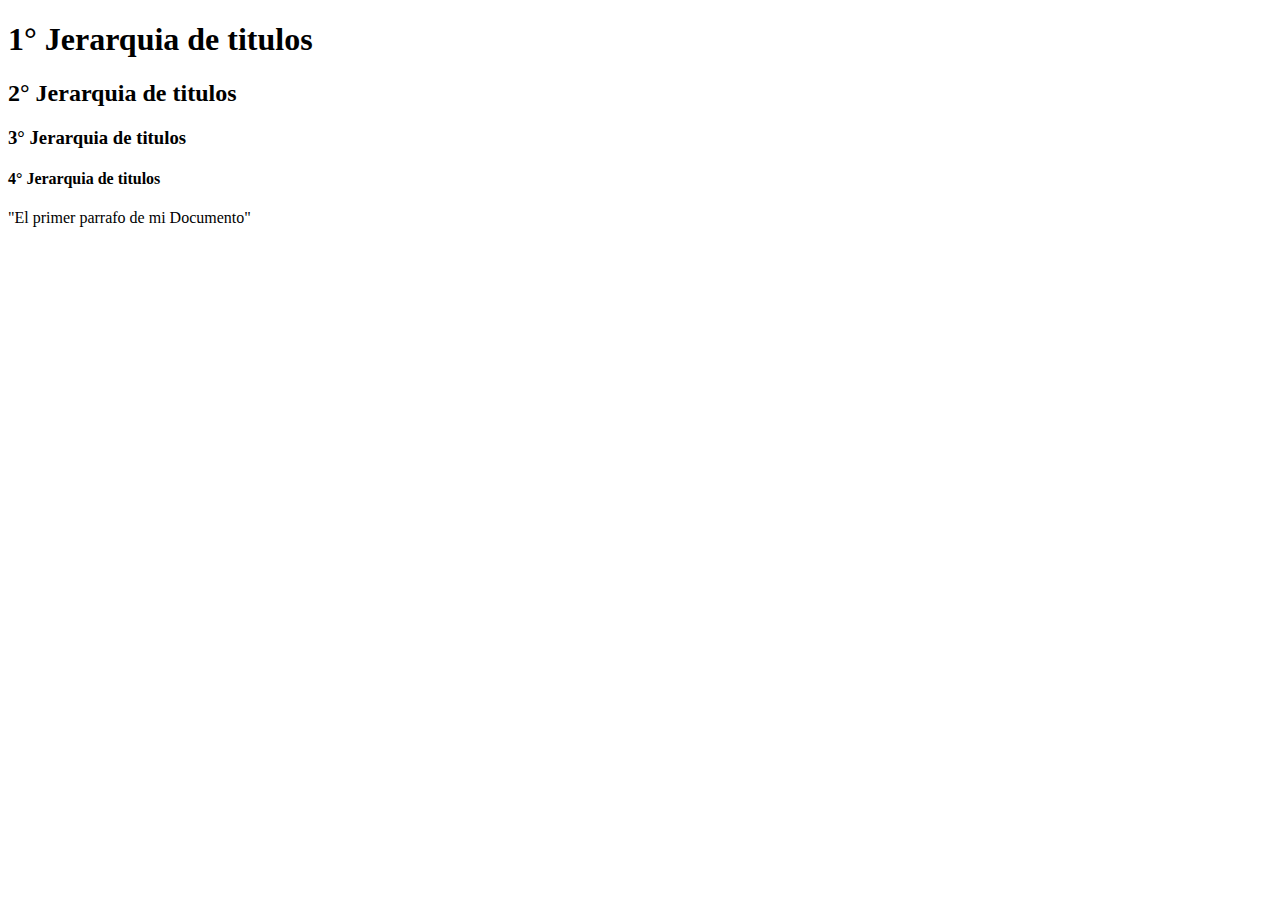
<file: index.html>
<!DOCTYPE html>
<html lang="es">
<head>
    <meta charset="UTF-8">
    <meta http-equiv="X-UA-Compatible" content="IE=edge">
    <meta name="viewport" content="width=device-width, initial-scale=1.0">
    <title>1° Documento, Estructura HTML </title>
</head>
<body>
    <h1>1° Jerarquia de titulos</h1>
    <h2>2° Jerarquia de titulos</h2>
    <h3>3° Jerarquia de titulos</h3>
    <h4>4° Jerarquia de titulos</h4>

    <p>"El primer parrafo de mi Documento"</p>
    
</body>
</html>
</file>
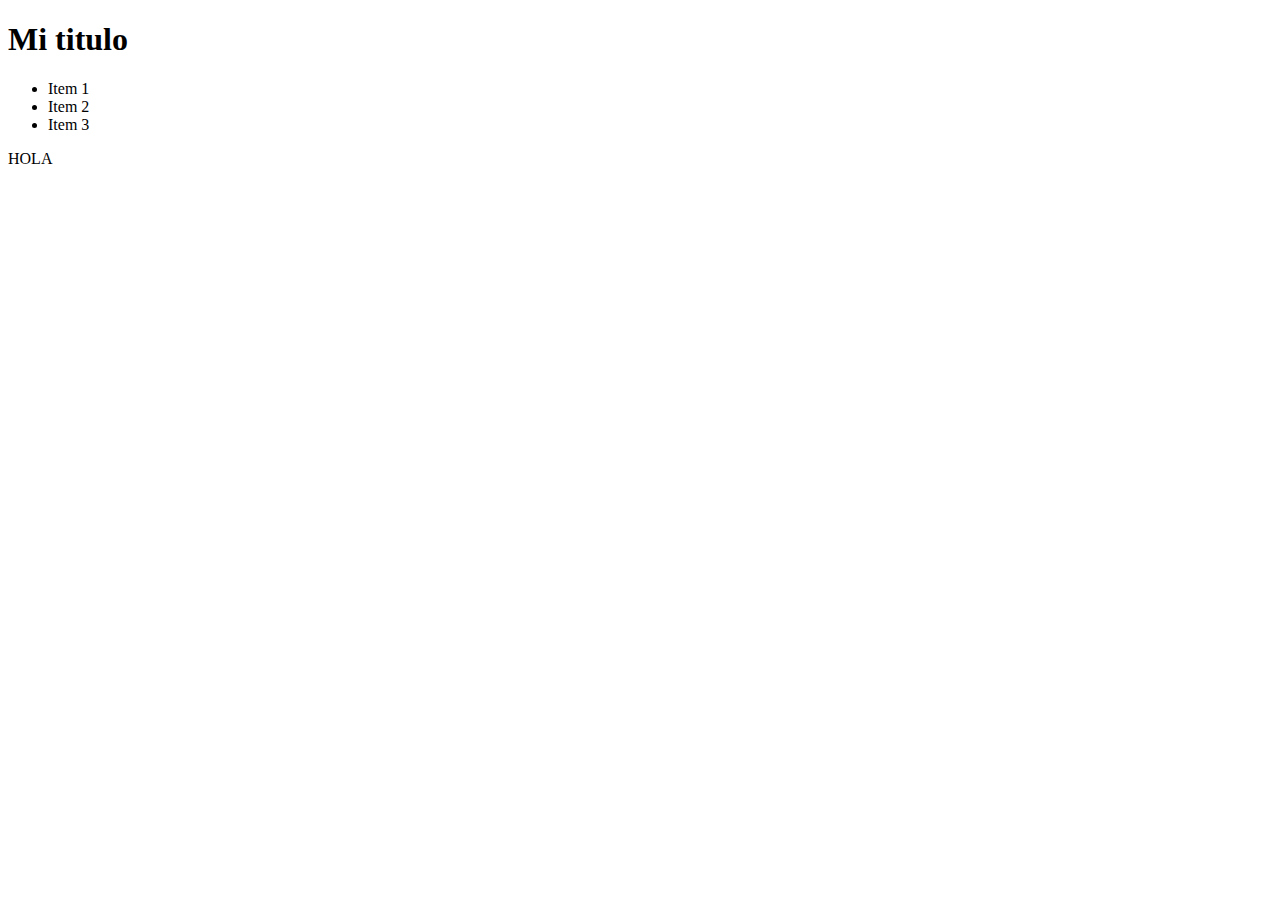
<file: consola.html>
<!DOCTYPE html>
<html lang="es">
<head>
    <meta charset="UTF-8">
    <meta http-equiv="X-UA-Compatible" content="IE=edge">
    <meta name="viewport" content="width=device-width, initial-scale=1.0">
    <title>Trabajando con la consola de Google Chrome, ESTA ES UNA MODIFICACION DE UN ESPIA</title>
</head>
<body>
    <h1>Mi titulo</h1>

    <ul>
        <li>Item 1</li>
        <li>Item 2</li>
        <li>Item 3</li>
    </ul>

    <span>
        HOLA
    </span>


</body>
</html>
</file>
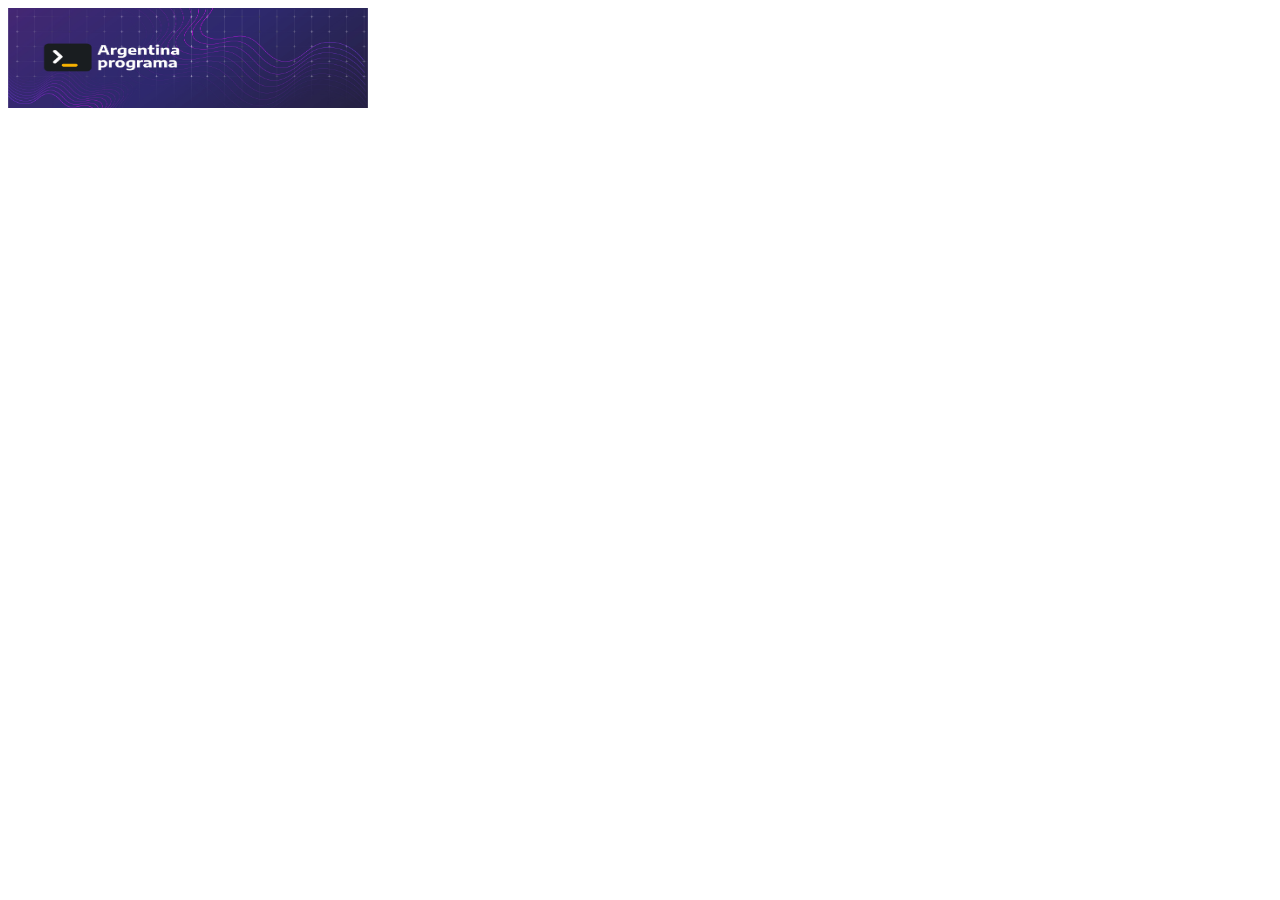
<file: imagen_de_la_pc.html>
<!DOCTYPE html>
<html lang="es">
<head>
    <meta charset="UTF-8">
    <meta http-equiv="X-UA-Compatible" content="IE=edge">
    <meta name="viewport" content="width=device-width, initial-scale=1.0">
    <title>Vamos a incluir una imagen en nuestro Documento</title>
</head>
<body>
    <img src="logo/logo.jpg" alt="Texto alternativo que aparecera si la imagen no se carga" height="100" width="360">
</body>
</html>



<!--
    para cargar imagen tener en cuenta que:
    1° la imagen tiene que estar dentro de la carpeta del proyecto
    2° fijate el alto y el ancho
    3° la direccion src de la ubicacion del archivo NO ES NECESARIO ESPECIFICAR LA UBICACION DE LA CARPETA
    MADRE(en este la caso la carpeta madre es Proyecto Rasta), como el archivo ya esta dentro de la carpeta
    "MADRE" solo hay que ubicar el archivo imagen que quiero agregar con su nombre y extension corespondiente
    4° la barra inclinada va hacia la derecha
    
    
    EJEMPLO DE imagen de la compu, SALIO BIEN-->
</file>
